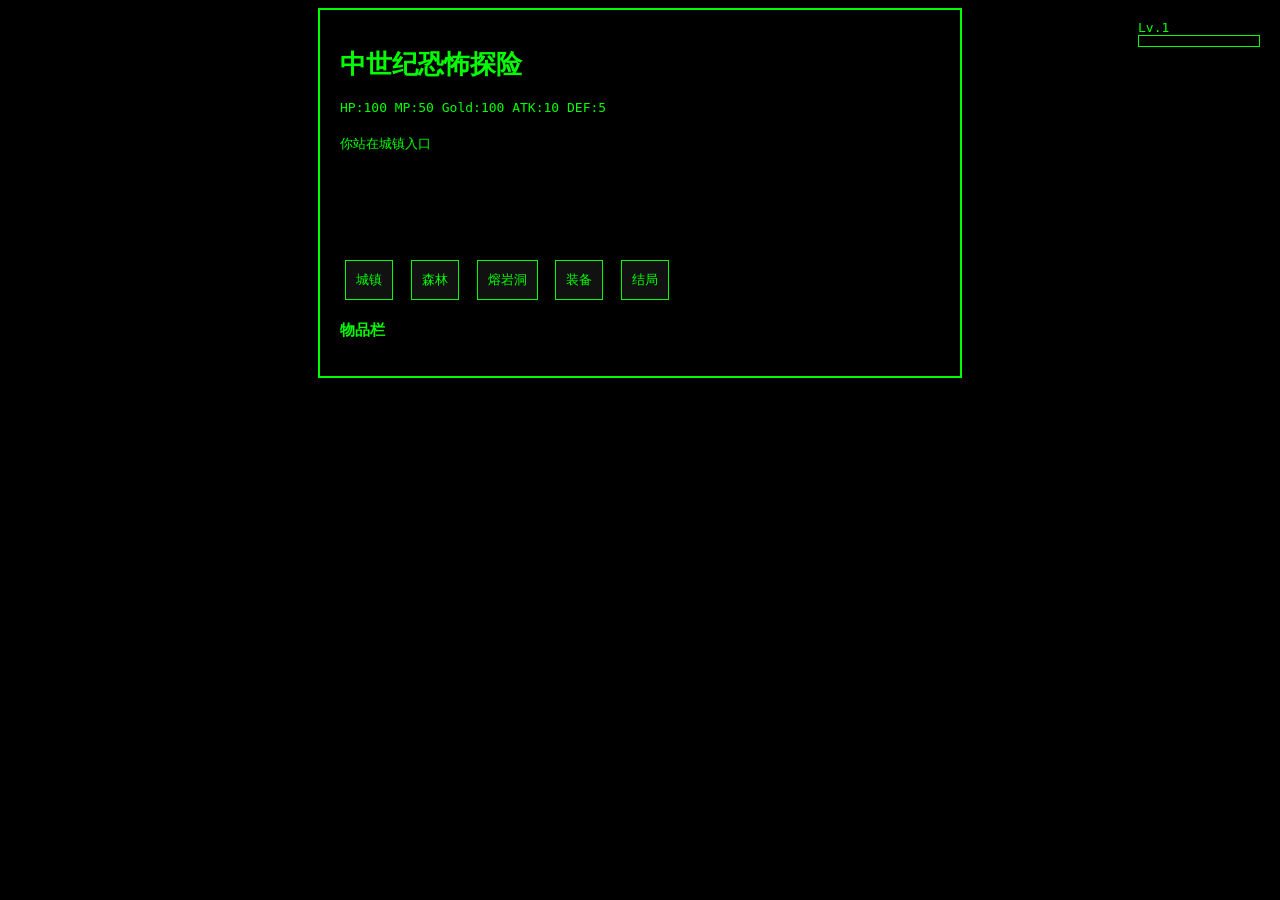
<file: index.html>
<!DOCTYPE html>
<html lang="zh-CN">
<head>
<meta charset="UTF-8">
<title>中世纪恐怖探险</title>
<link rel="stylesheet" href="style.css">
</head>
<body>

<div id="game">
<h1>中世纪恐怖探险</h1>

<div id="hud">
<div id="levelUI" style="position:absolute; right:20px; top:20px;">
  <div id="levelText">Lv.1</div>
  <div style="width:120px; height:10px; border:1px solid #0f0;">
    <div id="expBar" style="height:100%; width:0%; background:#0f0;"></div>
  </div>
</div>  
<span id="hp"></span>
<span id="mp"></span>
<span id="gold"></span>
<span id="atk"></span>
<span id="def"></span>
</div>

<div id="scene">你站在城镇入口</div>

<div id="forestExplorer" style="display:none;">
  <div id="forestHint">森林探索中：左侧摇杆移动，深入迷雾森林寻找 Boss。</div>
  <canvas id="forestCanvas" width="576" height="384"></canvas>
  <div id="joystickWrap">
    <div id="joystickBase">
      <div id="joystickStick"></div>
    </div>
  </div>
</div>

<div>
<button onclick="goTown()">城镇</button>
<button onclick="goForest()">森林</button>
<button onclick="goLava()">熔岩洞</button>
<button onclick="openEquip()">装备</button>
<button onclick="checkEnding()">结局</button>
</div>

<div>

  <!-- 物品栏 -->
  <div>
    <h3>物品栏</h3>
    <ul id="items"></ul>
  </div>

  <!-- 装备栏 -->
 <div id="equipPanel" style="display:none; position:absolute; right:20px; top:100px; border:1px solid #0f0; padding:10px; background:black;">
    <h3>装备</h3>
    <button onclick="closeEquip()">关闭</button>

    <div id="character">🙂</div>

    <div>武器: <span id="weaponSlot">无</span></div>
    <div>护甲: <span id="armorSlot">无</span></div>
    <div>饰品: <span id="ringSlot">无</span></div>
  </div>

</div>

</div>

<div id="shopConfirmModal" style="display:none;">
  <div id="shopConfirmCard">
    <div id="shopConfirmText">您确定要购买吗？</div>
    <div>
      <button onclick="cancelPurchase()">不确定</button>
      <button onclick="confirmPurchase()">确定</button>
    </div>
  </div>
</div>

<script src="game.js"></script>
</body>
</html>
</file>
<file: style.css>
body {
  background: black;
  color: #0f0;
  font-family: monospace;
}

#game {
  width: 600px;
  margin: auto;
  padding: 20px;
  border: 2px solid #0f0;
}

button {
  margin: 5px;
  padding: 10px;
  background: #111;
  color: #0f0;
  border: 1px solid #0f0;
  cursor: pointer;
}

button:hover {
  background: #0f0;
  color: black;
}

#scene {
  margin: 20px 0;
  min-height: 100px;
}

#townMap {
  margin: 10px 0;
  border: 1px solid #0f0;
  padding: 8px;
  background: #071207;
}

.town-row {
  display: grid;
  grid-template-columns: repeat(3, 1fr);
  gap: 6px;
  margin-bottom: 6px;
}

.town-row:last-child {
  margin-bottom: 0;
}

.town-cell {
  border: 1px dashed #0f0;
  padding: 8px 6px;
  text-align: center;
}

.town-home {
  background: rgba(0, 150, 255, 0.12);
}

.town-shop {
  background: rgba(255, 255, 0, 0.15);
}

.town-forest-gate {
  background: rgba(0, 255, 120, 0.14);
}

#inventory {
  margin-top: 20px;
}

#forestExplorer {
  border: 1px solid #0f0;
  padding: 10px;
  margin: 12px 0;
  background: #061106;
}

#forestHint {
  margin-bottom: 8px;
}

#forestCanvas {
  width: 100%;
  max-width: 576px;
  background: #111;
  border: 1px solid #0f0;
  image-rendering: pixelated;
}

#joystickWrap {
  margin-top: 10px;
  display: flex;
  justify-content: flex-start;
}

#joystickBase {
  width: 120px;
  height: 120px;
  border-radius: 60px;
  border: 2px solid #0f0;
  background: rgba(0, 255, 0, 0.08);
  position: relative;
  touch-action: none;
}

#joystickStick {
  width: 52px;
  height: 52px;
  border-radius: 26px;
  background: #0f0;
  opacity: 0.85;
  position: absolute;
  left: 34px;
  top: 34px;
}

#shopConfirmModal {
  position: fixed;
  inset: 0;
  background: rgba(0, 0, 0, 0.75);
  display: flex;
  align-items: center;
  justify-content: center;
  z-index: 999;
}

#shopConfirmCard {
  width: 280px;
  border: 1px solid #0f0;
  background: #081608;
  padding: 16px;
  text-align: center;
}

#shopConfirmText {
  margin-bottom: 12px;
}
</file>
